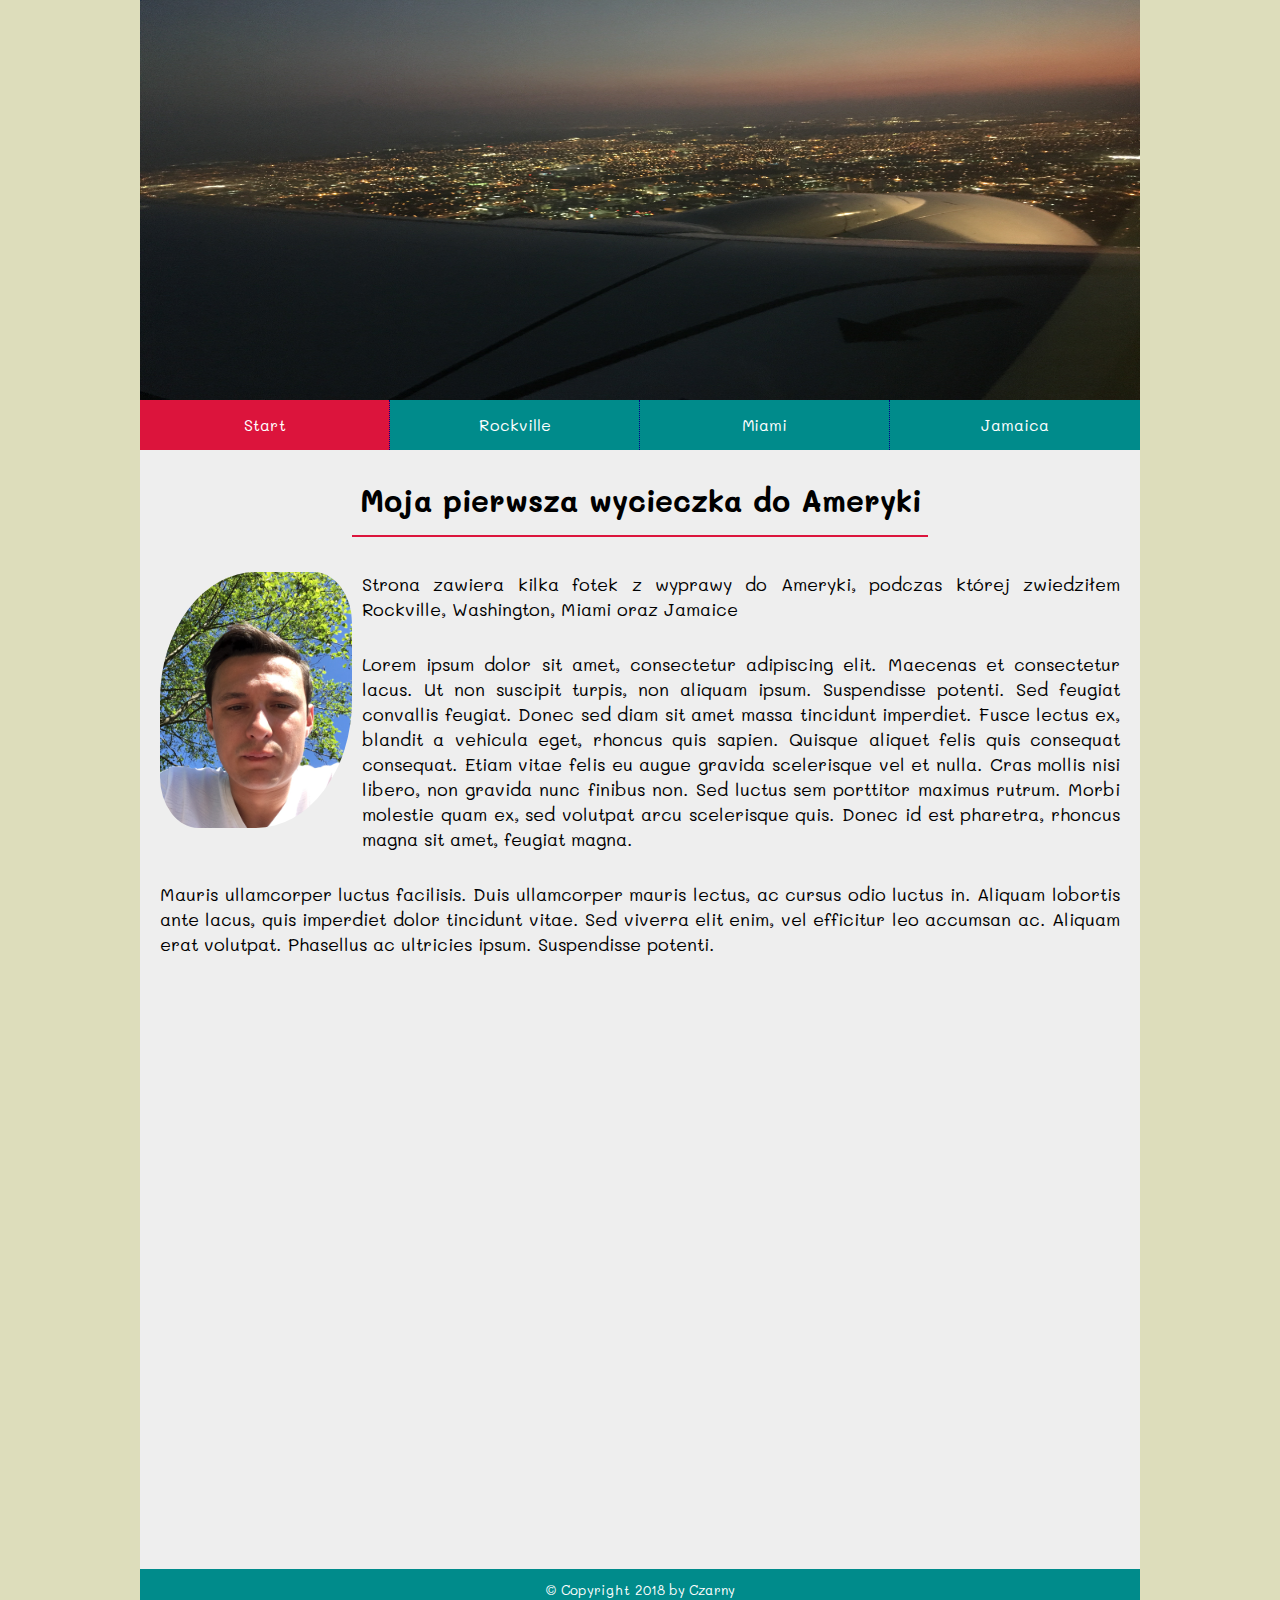
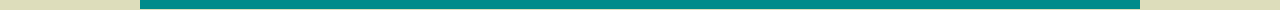
<file: index.html>
<!DOCTYPE html>
<html lang="pl">
<head>
    <script id="Cookiebot" src="https://consent.cookiebot.com/uc.js" data-cbid="729b1952-a23e-491a-bdc4-a2a2b447e03a" data-blockingmode="auto" type="text/javascript"></script>
    <meta charset="utf-8" />
    <meta http-equiv="X-UA-Compatible" content="IE=edge">
    <title>Wspomnienia z Ameryki</title>
    <meta name="viewport" content="width=device-width, initial-scale=1">
    <link rel="stylesheet" type="text/css" media="screen" href="main.css" />
</head>
<body>
    <div id="wrapper">
        <header>
            <img src="img/samolot.jpg" alt="samolot - header">
        </header>
        <nav>
            <a class="menu active" href="#">Start</a>
            <a class="menu" href="#">Rockville</a>
            <a class="menu" href="#">Miami</a>
            <a class="menu" href="#">Jamaica</a>
        </nav>
        <section id="content">
            <article>
                <h1>Moja pierwsza wycieczka do Ameryki</h1>
                <p><img class="left" src="img/ja.jpg" alt="Moja fotka"> Strona zawiera kilka fotek z wyprawy do Ameryki, podczas której zwiedziłem Rockville, Washington, Miami oraz Jamaice</p>
                <p>Lorem ipsum dolor sit amet, consectetur adipiscing elit. Maecenas et consectetur lacus. Ut non suscipit turpis, non aliquam ipsum. Suspendisse potenti. Sed feugiat convallis feugiat. Donec sed diam sit amet massa tincidunt imperdiet. Fusce lectus ex, blandit a vehicula eget, rhoncus quis sapien. Quisque aliquet felis quis consequat consequat. Etiam vitae felis eu augue gravida scelerisque vel et nulla. Cras mollis nisi libero, non gravida nunc finibus non. Sed luctus sem porttitor maximus rutrum. Morbi molestie quam ex, sed volutpat arcu scelerisque quis. Donec id est pharetra, rhoncus magna sit amet, feugiat magna.</p>
                <p>Mauris ullamcorper luctus facilisis. Duis ullamcorper mauris lectus, ac cursus odio luctus in. Aliquam lobortis ante lacus, quis imperdiet dolor tincidunt vitae. Sed viverra elit enim, vel efficitur leo accumsan ac. Aliquam erat volutpat. Phasellus ac ultricies ipsum. Suspendisse potenti.</p>
            <script id="CookieDeclaration" src="https://consent.cookiebot.com/729b1952-a23e-491a-bdc4-a2a2b447e03a/cd.js" type="text/javascript" async></script>
            </article>
            <iframe width="1000" height="563" src="https://www.youtube.com/embed/epLB_-bhmmA?rel=0" frameborder="0" allow="autoplay; encrypted-media" allowfullscreen></iframe>
        </section>
        <footer><small>&copy; Copyright 2018 by Czarny</small></footer>
    </div>
    <div id="myModal" class="modal">
        <span id="close">&times;</span>
        <img class="modal-content" id="img01">
        <div id="caption"></div>
    </div>
    <script src="js.js"></script>
</body>
</html>
</file>
<file: main.css>
@import url('https://fonts.googleapis.com/css?family=Charmonman|Mali&subset=latin-ext');

* {
  margin: 0;
  padding: 0;
  box-sizing: border-box;
}

body {
  background-color: #ddddbb;
  font-family: 'Mali', cursive;
}

#wrapper {
  max-width: 1000px;
  margin: 0 auto;
  background-color: #eeeeee;
}

header img {
  width: 100%;
  display: block;
  max-height: 400px;
}

nav {
  background-color: darkcyan;
  display: flex;
}

.menu {
  display: block;
  width: 25%;
  padding: 15px 0px;
  color: #ffffff;
  text-decoration: none;
  text-align: center;
  border-right: 1px dotted darkblue;
  transition: all 0.2s ease;
  font-size: 16px;
  line-height: 20px;
}

nav a:last-child  {
  border-right: none;
}

.menu:hover,
.active {
  background-color: crimson;
}

.menu:hover {
  font-size: 20px;
}

article {
  width: 100%;
  margin-top: 30px;
  margin-bottom: 20px;
  padding: 0 20px;
}

article h1 {
  font-size: 30px;
  text-align: center;
  margin: 0 20% 20px 20%;
  padding-bottom: 15px;
  border-bottom: 2px solid crimson;
}

img.left {
  float: left;
  margin: 0px 10px 10px 0;
  width: 20%;
  border-radius: 50% 20%;
}

article p {
  text-align: justify;
  line-height: 25px;
  font-size: 18px;
  padding: 15px 0;
}

iframe {
  width: 100%;
}

footer {
  height: 40px;
  background-color: darkcyan;
  color: #ffffff;
  line-height: 40px;
  text-align: center;
  margin-top: 10px;
}

#container {
  display: flex;
  flex-wrap: wrap;
  justify-content: space-around;
}

.photo {
  font-family: 'Charmonman', cursive;
  margin: 10px 0;
  width: auto;
  height: auto;
  background-color: #ffffff;
  padding: 10px;
  opacity: 0.8;
  border-radius: 5px;
  border: 1px solid #aaaaaa;
  display: block;
  justify-content: space-around;
  transform: rotate(5deg);
  transition: 0.3s all ease-in-out;
}

.photo img {
  max-width: auto;
  max-height: 250px;
}

.photo img:hover{
  cursor: pointer;
}

.photo figcaption {
  margin-top: 10px;
  text-align: center;
}

.photo:nth-child(even) {
  transform: rotate(-2deg) scale(0.8);
}

.photo:hover {
  opacity: 1;
  transform: scale(1.1);
}

.modal {
  display: none;
  position: fixed;
  z-index: 1;
  padding-top: 100px;
  left: 0;
  top: 0;
  width: 100%;
  height: 100vh;
  overflow: auto;
  background-color: rgba(0,0,0,0.9);
}

.modal-content {
  margin: auto;
  display: block;
  width: auto;
  max-height: 80vh;
}

#caption {
  margin: auto;
  display: block;
  width: 80%;
  max-width: 700px;
  text-align: center;
  color: #ccc;
  padding: 10px 0;
  height: 150px;
}

.modal-content, #caption { 
  animation-name: zoom;
  animation-duration: 0.6s;
}

@keyframes zoom {
  from {transform:scale(0)} 
  to {transform:scale(1)}
}

#close {
  position: absolute;
  top: 15px;
  right: 35px;
  color: #f1f1f1;
  font-size: 40px;
  transition: 0.3s;
}

#close:hover,
#close:focus {
  color: #bbb;
  text-decoration: none;
  cursor: pointer;
}

@media (max-width: 700px){
  .modal-content {
      width: 100%;
  }
}
</file>
